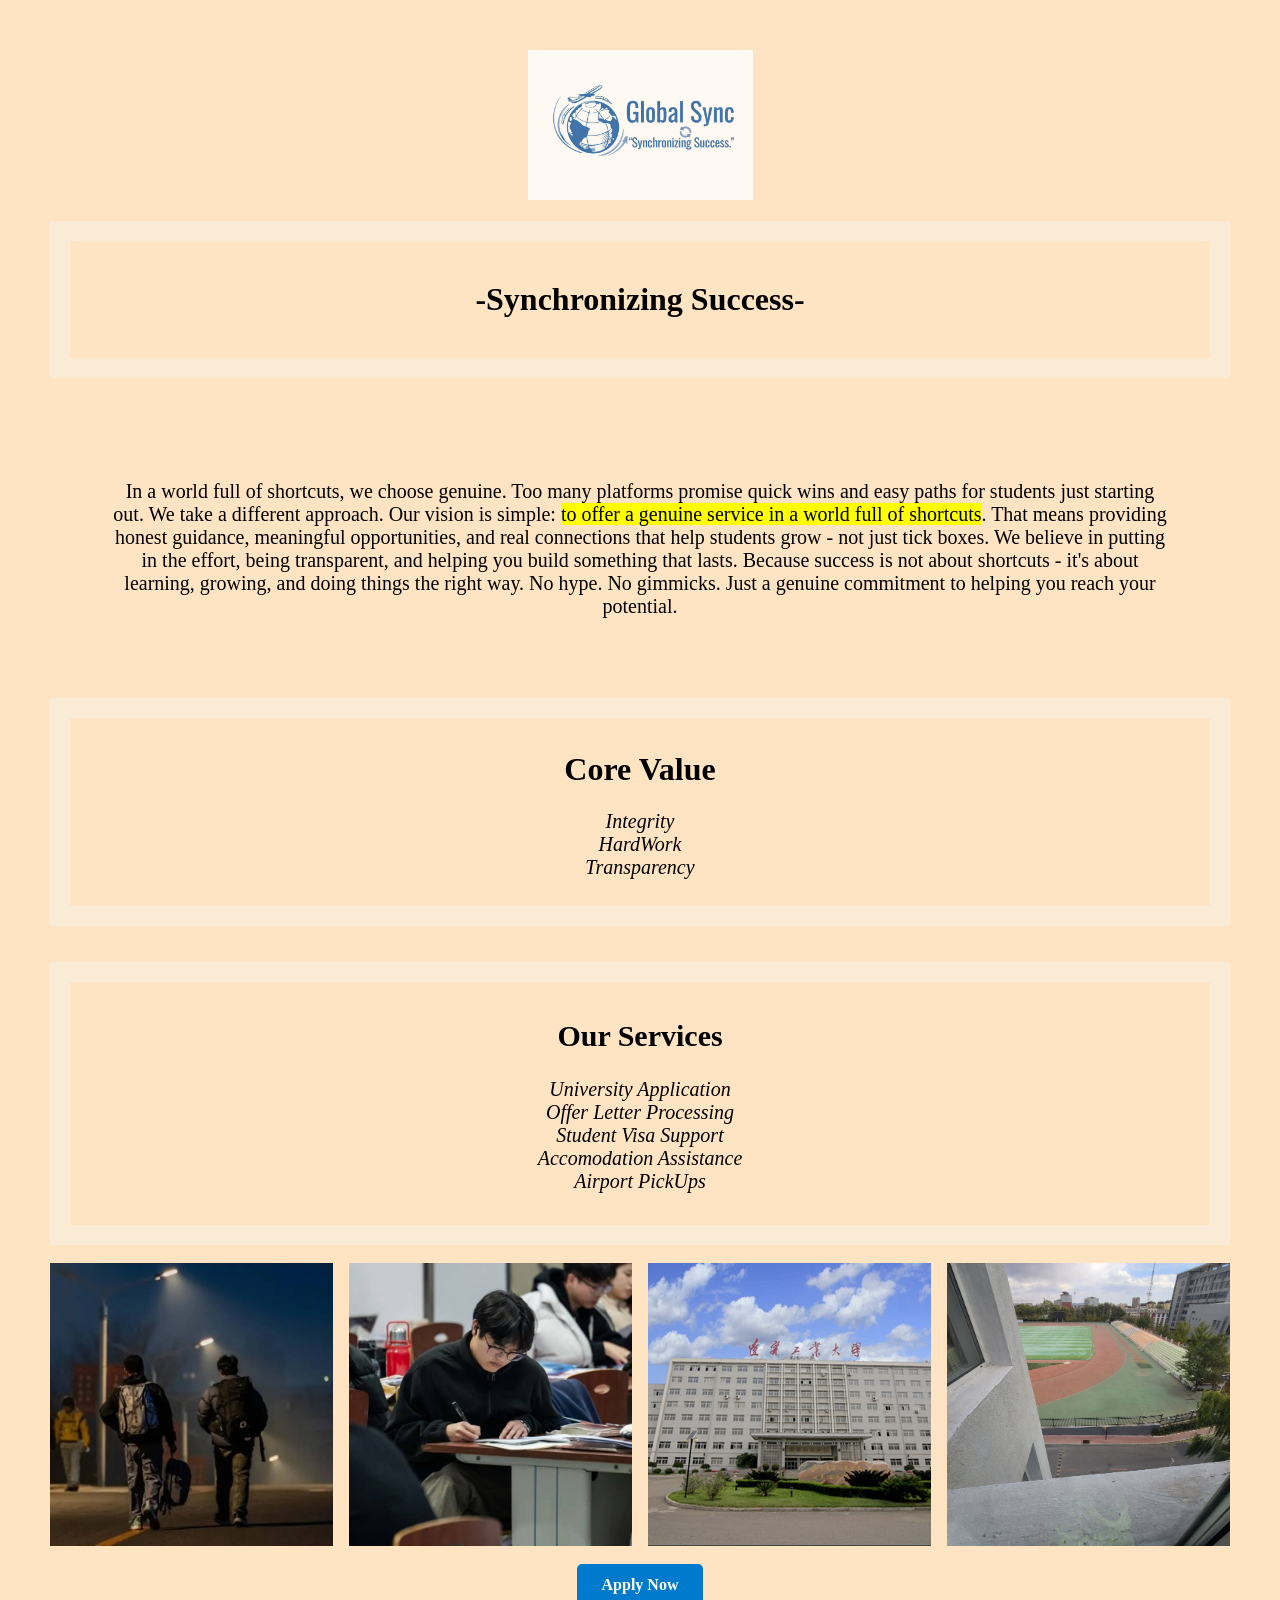
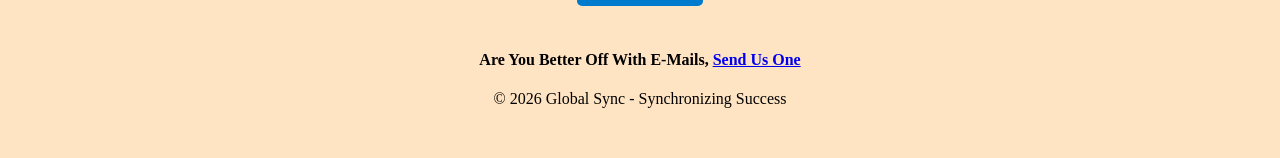
<file: index.html>
<!DOCTYPE html>

<html lang="en">

<head>
  <meta name="viewport" content="width=device-width, initial-scale=1.0">
  <title>Global Sync</title>
  <link rel="icon" href="Global%20Sync/raw.png">
  <link rel="stylesheet" href="main.css">
  <link rel="stylesheet" href="https://fonts.googleapis.comlicon?family=Material+Icons">
</head>

<body>

  <div class="header">
    <header>
      <img src="Global%20Sync/raw.png" alt="Global Sync Logo">
      <h1>-Synchronizing Success-</h1>
    </header>
  </div>

  <div class="body-text">
    <p>In a world full of shortcuts, we choose genuine.

      Too many platforms promise quick wins and easy paths for students just starting out. We take a different approach.

      Our vision is simple: <mark>to offer a genuine service in a world full of shortcuts</mark>. That means providing honest guidance, meaningful opportunities, and real connections that help students grow - not just tick boxes.

      We believe in putting in the effort, being transparent, and helping you build something that lasts. Because success is not about shortcuts - it's about learning, growing, and doing things the right way.

      No hype. No gimmicks. Just a genuine commitment to helping you reach your potential.</p>
  </div>

  <div class="tick-list">

    <h1>Core Value</h1>
    <dl>

      <dt><i>Integrity</i></dt>
      <dt><i>HardWork</i></dt>
      <dt><i>Transparency</i></dt>
    </dl>

  </div>
  <br>
  <br>
  <div id="business">
    <h2>Our Services</h2>
      <dl>
        <dt><i>University Application</i></dt> <dt><i>Offer Letter Processing</i></dt>

        <dt><i>Student Visa Support</i></dt>
        <dt><i>Accomodation Assistance</i></dt>
        <dt><i>Airport PickUps</i></dt>
      </dl>
  </div>

  <br>

  <div class="gallery">

    <img src="Global%20Sync/9bf8b2a9-33a2-4997-a76f-43c2dc33db87.jpg">
    <img src="Global%20Sync/71d9ee36-841b-4378-b805-0ee960c07662.JPG">
    <img src="Global%20Sync/015d37bb-e1ff-4ed4-b60f-ad6812cd5e10.JPG">
    <img src="Global%20Sync/track.jpg">
  </div>


  <br>
 <div class="apply-wrapper" >
    <a href="https://wa.me/8613147927153" target="_blank" class="apply-button"> Apply Now</a>
  </div>

  <div id="email">
    <h4>Are You Better Off With E-Mails, <a href="mailto:gglobalsync@gmail.com
?subject=University%20Application%20Inquiry
&body=Dear%20Admissions%20Team%2C%0A%0A
I%20hope%20you%20are%20well.%20My%20name%20is%20[Your%20Name]%2C%20and%20I%20am%20a%20prospective%20student%20interested%20in%20applying%20to%20university%20for%20the%20upcoming%20intake.%0A%0A
I%20would%20like%20to%20ask%20for%20guidance%20regarding%20the%20application%20process%2C%20entry%20requirements%2C%20and%20available%20programs%20related%20to%20my%20area%20of%20interest.%20I%20am%20particularly%20interested%20in%20understanding%20the%20admission%20criteria%2C%20important%20deadlines%2C%20and%20any%20documents%20I%20need%20to%20prepare.%0A%0A
I%20would%20also%20appreciate%20information%20about%20tuition%20fees%2C%20scholarships%2C%20and%20any%20support%20available%20for%20international%20students%20(if%20applicable).%0A%0A
Thank%20you%20very%20much%20for%20your%20time%20and%20assistance.%20I%20look%20forward%20to%20your%20response.%0A%0A
Kind%20regards%2C%0A%0A[Name]" target="_blank">Send Us One</a></h4>
  </div>
  <footer id="foot"> &#169; 2026 Global Sync - Synchronizing Success</footer>
</body>

</html>
</file>
<file: main.css>
body {
    background-color: bisque;
}

.header img {
    height: 150px;
    width: auto;
    opacity: 0.8;
    display: block;
    margin: 0 auto;
}


.header h1 {
    display: block;
    text-align: center;
    border: 20px solid antiquewhite;
    padding: 40px;
}

.tick-list {
    list-style-type: none;
    text-align: center;
    border: 20px solid antiquewhite;
    padding: 1%;

}

.tick-list dt {
    font-size: 20px;
}

.apply-wrapper {
    display: flex;
    justify-content: center;
}

.apply-button {
    display: inline-block;
    padding: 12px 25px;
    background-color: #007acc;
    color: #fff;
    text-decoration: none;
    border-radius: 5px;
    font-weight: bold;
    transition: background-color 0.3s ease, transform 0.2s ease;
    margin-bottom: 2%;
    text-align: center;
}

.apply-button:hover {
    background-color: #005fa3;  /* darker on hover */
    transform: scale(1.05);     /* subtle hover effect */
}

.body-text {
    text-align: center;
    border: 20px solid transparent;
    padding: 40px;
    font-size: 20px;

}

body {
    margin: 50px 50px 50px 50px;
}

.pictures img {

    margin: 5%;
    width: 25%;
    height: 30%;
}

.vision {
    text-align: left;
    margin-top: 40px;
}

.pictures, .vision {
    margin: 0;
    padding: 10px;
}

#business {
    text-align: center;
    font-size: 20px;
    border: 20px solid antiquewhite;
    padding: 1%;
}

#email {
    text-align: center;
    text-decoration: none;
}

#foot {
    text-align: center;
}


#pic2 {
    margin-left: 2.3%;
    margin-bottom: 10%;
    width: inherit;
}

.gallery {
    display: grid;
    grid-template-columns: repeat(auto-fit, minmax(150px, 1fr));
    gap: 16px;
}

.gallery img {
    width: 100%;
    aspect-ratio: 1 / 1;
    object-fit: cover;
}
</file>
